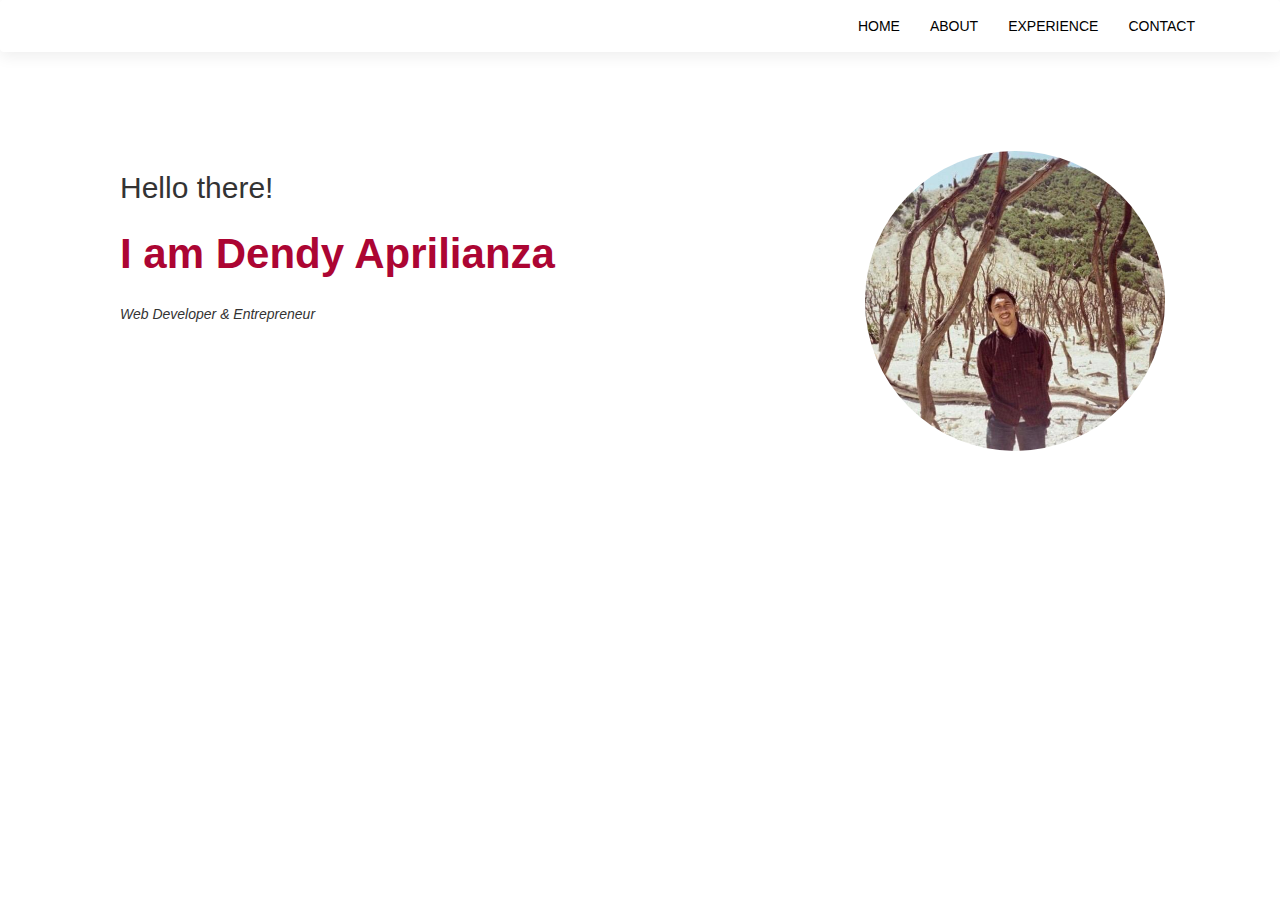
<file: index.html>
<!DOCTYPE html>
<html lang="en">
<head>
    <meta charset="UTF-8">
    <meta name="viewport" content="width=device-width, initial-scale=1.0">
    <title>Dendy Aprilianza Website</title>
    <link rel="stylesheet" href="style.css">

    <!-- Bootstrap link -->
    <link rel="stylesheet" href="https://maxcdn.bootstrapcdn.com/bootstrap/3.4.1/css/bootstrap.min.css">
    <script src="https://ajax.googleapis.com/ajax/libs/jquery/3.5.1/jquery.min.js"></script>
    <script src="https://maxcdn.bootstrapcdn.com/bootstrap/3.4.1/js/bootstrap.min.js"></script>
</head>
<body>
    <header class="header">
        <nav class="navbar navbar-style">
            <div class="container">
                <!-- Navigation button for smaller device -->
                <div class="navbar-header">
                    <button type="button" class="navbar-toggle" data-toggle="collapse" data-target="#micon">
                        <span class="icon-bar"></span>
                        <span class="icon-bar"></span>
                        <span class="icon-bar"></span>
                    </button>
                </div>
                <div class="collapse navbar-collapse" id="micon">
                    <ul class="nav navbar-nav navbar-right">
                        <li><a href="index.html">Home</a></li>
                        <li><a href="about.html">About</a></li>
                        <li><a href="experience.html">Experience</a></li>
                        <li><a href="contact.html">Contact</a></li>
                    </ul>
                </div>
            </div>
        </nav>
    </header>
    <section>
        <div class="container-content">
            <div class="row">
                <div class="col-sm-6">
                    <h2>Hello there!</h2>
                    <p id="text-name"><b>I am Dendy Aprilianza</b></p>
                    <p><i>Web Developer & Entrepreneur</i></p>
                </div>
                <div class="col-sm-6">
                    <img src="asset/profpict.jpeg" alt="profile-picture" class="img-circle" id="prof-pict">
                </div>
            </div>
        </div>
    </section>
    <footer>
        <div>

        </div>
    </footer>
</body>
</html>
</file>
<file: style.css>
*{
    margin: 0;
    padding: 0;
}
.header{
    height: 51px;
}
.navbar-style{
    box-shadow: 0 5px 15px #efefef;
    text-transform: uppercase;
    background-color: white;
}
.icon-bar{
    background-color: #ac0533;
}
li a{
    color: #000000;
}
li a:hover{
    color: #ac0533;
    background-color: darkgrey;
}
#text-name{
    color: #ac0533;
    margin: 20px 0;
    font-size: 42px;
}
.container-content{
    padding: 100px 0 0 120px;

}
#prof-pict{
    display: block;
    max-width: 100%;
    height: auto;
    width: 300px;
    height: 300px;
    margin-left: 150px;
}
</file>
